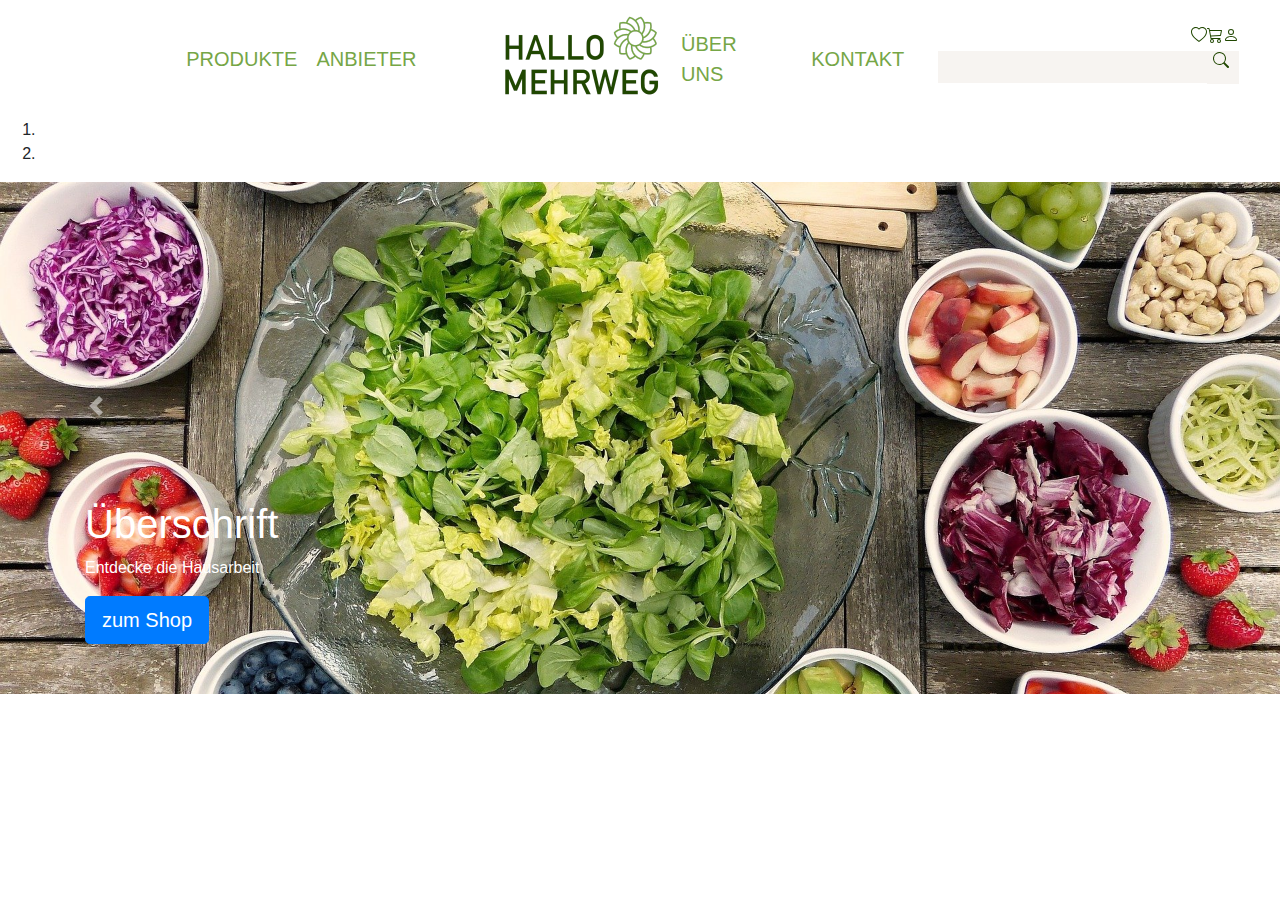
<file: index2.html>
<!DOCTYPE html>
<html lang="en">
<head>
    <meta charset="UTF-8">
    <title>Hausarbeit V.2</title>

    <!-- Bootstrap link -->
    <link rel="stylesheet" href="assets/css/bootstrap.min.css">
     <link rel="stylesheet" href="style2.css">

    <!-- Google Fonts-->
    <link rel="preconnect" href="https://fonts.googleapis.com">
    <link rel="preconnect" href="https://fonts.gstatic.com" crossorigin>
    <link href="https://fonts.googleapis.com/css2?family=Lato:ital,wght@1,300;1,400&display=swap" rel="stylesheet">

</head>
<body>
<!-- Headline UNFERTIG-->
<div class="container-fluid" id="headline">
    <div class="col-1">

    </div>
    <div class="col-1">
        PRODUKTE
    </div>
    <div class="col-1">
        ANBIETER
    </div>
    <div class="col-2">
        <img class="Logo" src="bilderS1/Logo.PNG" alt="Logo">
    </div>
    <div class="col-1">
        ÜBER UNS
    </div>
    <div class="col-1">
        KONTAKT
    </div>
    <div class="col-3">
        <div class="row" id="Iconsoben">
            <svg  xmlns="http://www.w3.org/2000/svg" width="16" height="16" fill="currentColor" id="Herz" viewBox="0 0 16 16">
                <path d="m8 2.748-.717-.737C5.6.281 2.514.878 1.4 3.053c-.523 1.023-.641 2.5.314 4.385.92 1.815 2.834 3.989 6.286 6.357 3.452-2.368 5.365-4.542 6.286-6.357.955-1.886.838-3.362.314-4.385C13.486.878 10.4.28 8.717 2.01L8 2.748zM8 15C-7.333 4.868 3.279-3.04 7.824 1.143c.06.055.119.112.176.171a3.12 3.12 0 0 1 .176-.17C12.72-3.042 23.333 4.867 8 15z"/>
            </svg>
            <svg xmlns="http://www.w3.org/2000/svg" width="16" height="16" fill="currentColor" id="Einkaufswage" viewBox="0 0 16 16">
                <path d="M0 1.5A.5.5 0 0 1 .5 1H2a.5.5 0 0 1 .485.379L2.89 3H14.5a.5.5 0 0 1 .49.598l-1 5a.5.5 0 0 1-.465.401l-9.397.472L4.415 11H13a.5.5 0 0 1 0 1H4a.5.5 0 0 1-.491-.408L2.01 3.607 1.61 2H.5a.5.5 0 0 1-.5-.5zM3.102 4l.84 4.479 9.144-.459L13.89 4H3.102zM5 12a2 2 0 1 0 0 4 2 2 0 0 0 0-4zm7 0a2 2 0 1 0 0 4 2 2 0 0 0 0-4zm-7 1a1 1 0 1 1 0 2 1 1 0 0 1 0-2zm7 0a1 1 0 1 1 0 2 1 1 0 0 1 0-2z"/>
            </svg>
            <svg xmlns="http://www.w3.org/2000/svg" width="16" height="16" fill="currentColor" id="Kunde" viewBox="0 0 16 16">
                <path d="M8 8a3 3 0 1 0 0-6 3 3 0 0 0 0 6zm2-3a2 2 0 1 1-4 0 2 2 0 0 1 4 0zm4 8c0 1-1 1-1 1H3s-1 0-1-1 1-4 6-4 6 3 6 4zm-1-.004c-.001-.246-.154-.986-.832-1.664C11.516 10.68 10.289 10 8 10c-2.29 0-3.516.68-4.168 1.332-.678.678-.83 1.418-.832 1.664h10z"/>
            </svg>
        </div>
        <div class="row" id="suchleiste">
            <label>
                <input type="text" placeholder="" id="suche">
            </label>
            <button id="suchknopf">
                <svg xmlns="http://www.w3.org/2000/svg" fill="currentColor" class="svgsuche">
                    <path d="M11.742 10.344a6.5 6.5 0 1 0-1.397 1.398h-.001c.03.04.062.078.098.115l3.85 3.85a1 1 0 0 0 1.415-1.414l-3.85-3.85a1.007 1.007 0 0 0-.115-.1zM12 6.5a5.5 5.5 0 1 1-11 0 5.5 5.5 0 0 1 11 0z"/>
                </svg>
            </button>
        </div>
    </div>
</div>

<!-- Slide -->

<div id="myCarousel" class="carousel slide" data-bs-ride="carousel">
    <ol>
        <li></li>
        <li></li>
    </ol>
    <div class="carousel-inner">
    <div class="carousel-item active" style="background-image: url('bilderS1/salat.jpg')">

        <div class="container" id="carousel">
            <h1>Überschrift</h1>
            <p> Entdecke die Hausarbeit</p>
            <a href="#" class="btn btn-lg btn-primary">
                zum Shop
            </a>
        </div>
    </div>
    <div class="carousel-item" style="background-image: url('bilderS1/salat2.jpg')">
        <div class="container" id="carousel1">
            <h1>Überschrift</h1>
            <p> Entdecke die Hausarbeit</p>
            <a href="#" class="btn btn-lg btn-primary">
                zum Shop
            </a>
        </div>
    </div>
        <div class="carousel-item" style="background-image: url('bilderS1/salat3.jpg')">
            <div class="container" id="carousel3">
                <h1>Überschrift</h1>
                <p> Entdecke die Hausarbeit</p>
                <a href="#" class="btn btn-lg btn-primary">
                    zum Shop
                </a>
            </div>
        </div>
    </div>
    <a href="#myCarousel" class="carousel-control-next" role="button" data-slide="next">
        <span class="sr-only">Previous</span>
        <span class="carousel-control-next-icon" aria-hidden="true"></span>
    </a>
    <a href="#myCarousel" class="carousel-control-prev" role="button" data-slide="prev">
        <span class="sr-only">Previous</span>
        <span class="carousel-control-prev-icon" aria-hidden="true"></span>
    </a>
</div>




<script src="assets/js/bootstrap.bundle.min.js"></script>
</body>
</html>
</file>
<file: style2.css>
/* Schriftart */



.body {
    font-family: 'Lato', "sans-serif";
}
/*Headline*/
#headline {
    display: flex;
    flex-direction: row;
    justify-content: space-evenly;
    color: #76a646;
    font-size: 15pt;
    font-weight: 500;
    align-items: center;
}


    /* Suchleiste rechts*/
#Iconsoben {
    display: flex;
    justify-content: flex-end;
    color: #204701;
    font-weight: 800;
    margin-bottom: 0.5rem;

}
#suche {
    border: none;
    background-color: #f7f4f1;
}
#suchknopf {
    display: flex;
    border: none;
    background-color: #f7f4f1;
    width: 2rem;
    height: 33px;
    color: #204701;
}
#suchleiste {
    display: flex;
    justify-content: flex-end;
}
    /**/

    /* Karusell */
.carousel-item {
    height: 32rem;
    background: #777;
    color: #FFFFFF;
    position: relative;
    background-position: center;
    background-size: cover;
}

#carousel {
    position: absolute;
    bottom: 0;
    left: 0;
    right: 0;
    padding-bottom:50px;

    }
#carousel1 {
    position: absolute;
    bottom: 0;
    left: 0;
    right: 0;
    padding-bottom:50px;
}
</file>
